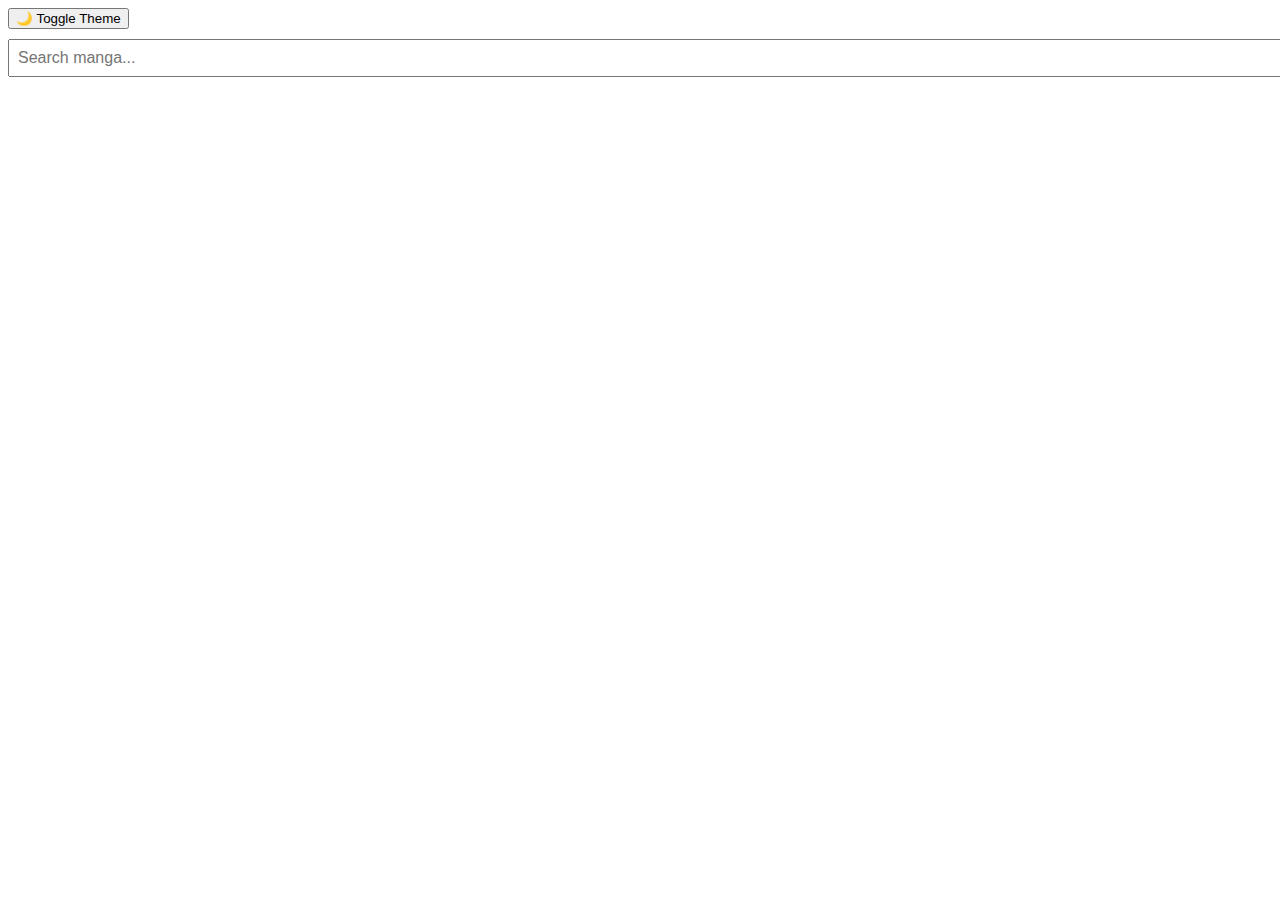
<file: index.html>
<!DOCTYPE html>
<html lang="en">
<head>
  <meta charset="UTF-8">
  <meta name="viewport" content="width=device-width, initial-scale=1.0">
  <title>Manhwa Apex</title>
  <link rel="stylesheet" href="/style.css">
  <script src="/search.js"></script>
  <script src="/toggle-theme.js"></script>
</head>
<body>
  <button onclick="toggleTheme()">🌙 Toggle Theme</button>
  <input type="text" id="searchInput" placeholder="Search manga...">
  <ul id="resultsList"></ul>
</body>
</html>
</file>
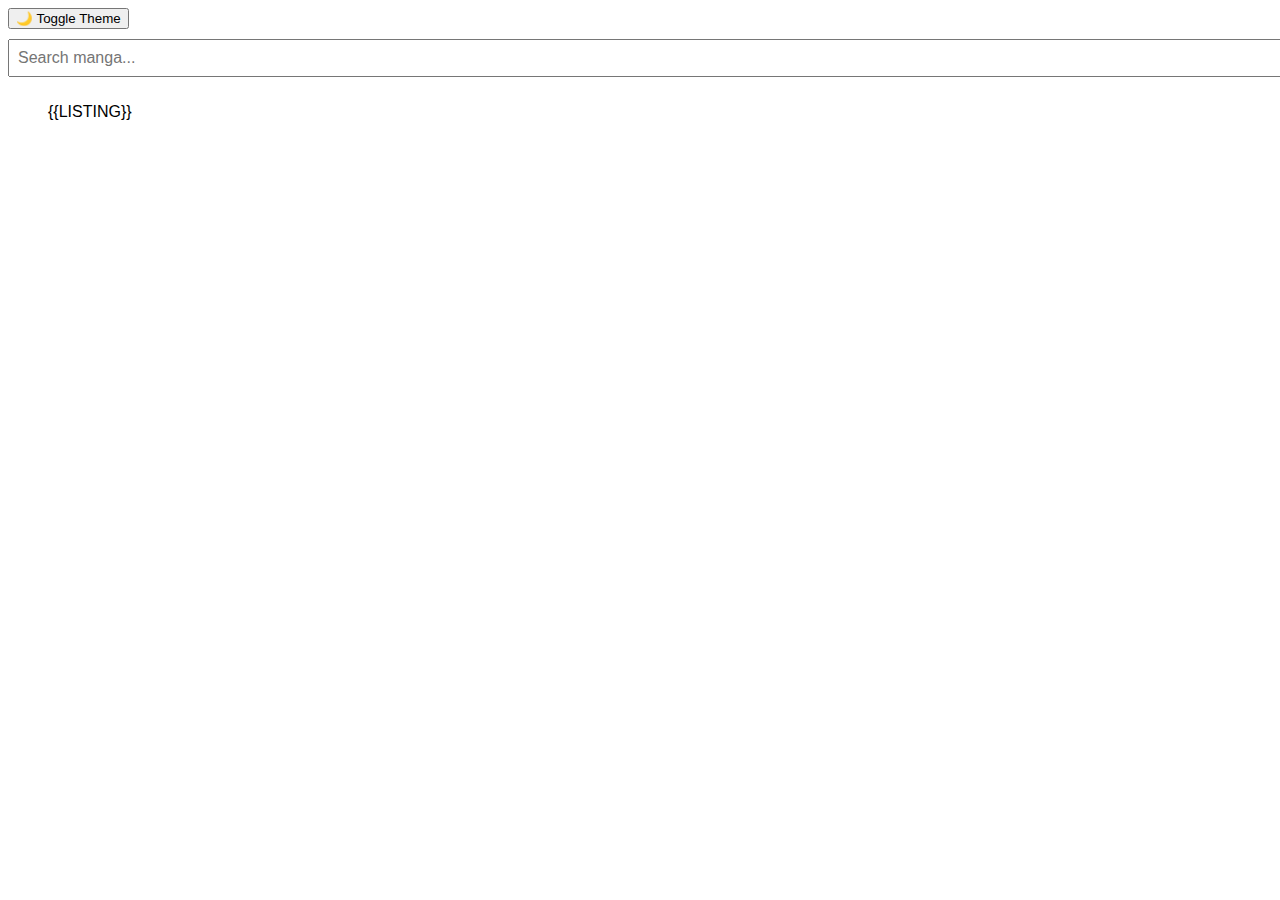
<file: home_template.html>
<!DOCTYPE html>
<html lang="en">
<head>
  <meta charset="UTF-8">
  <meta name="viewport" content="width=device-width, initial-scale=1.0">
  <title>Manhwa Apex</title>
  <link rel="stylesheet" href="/style.css">
  <script src="/search.js"></script>
  <script src="/toggle-theme.js"></script>
</head>
<body>
  <button onclick="toggleTheme()">🌙 Toggle Theme</button>
  <input type="text" id="searchInput" placeholder="Search manga...">
  <ul id="resultsList">{{LISTING}}</ul>
</body>
</html>
</file>
<file: style.css>
body {
  font-family: Arial, sans-serif;
  margin: 0; padding: 8px;
  background: var(--bg);
  color: var(--text);
}
img {
  display: block;
  width: 100%;
  margin: 8px 0;
}
a {
  color: #0099ff;
  text-decoration: none;
}
input {
  width: 100%;
  padding: 8px;
  margin: 10px 0;
  font-size: 16px;
}
:root {
  --bg: #ffffff;
  --text: #000000;
}
.dark {
  --bg: #111;
  --text: #eee;
}
</file>
